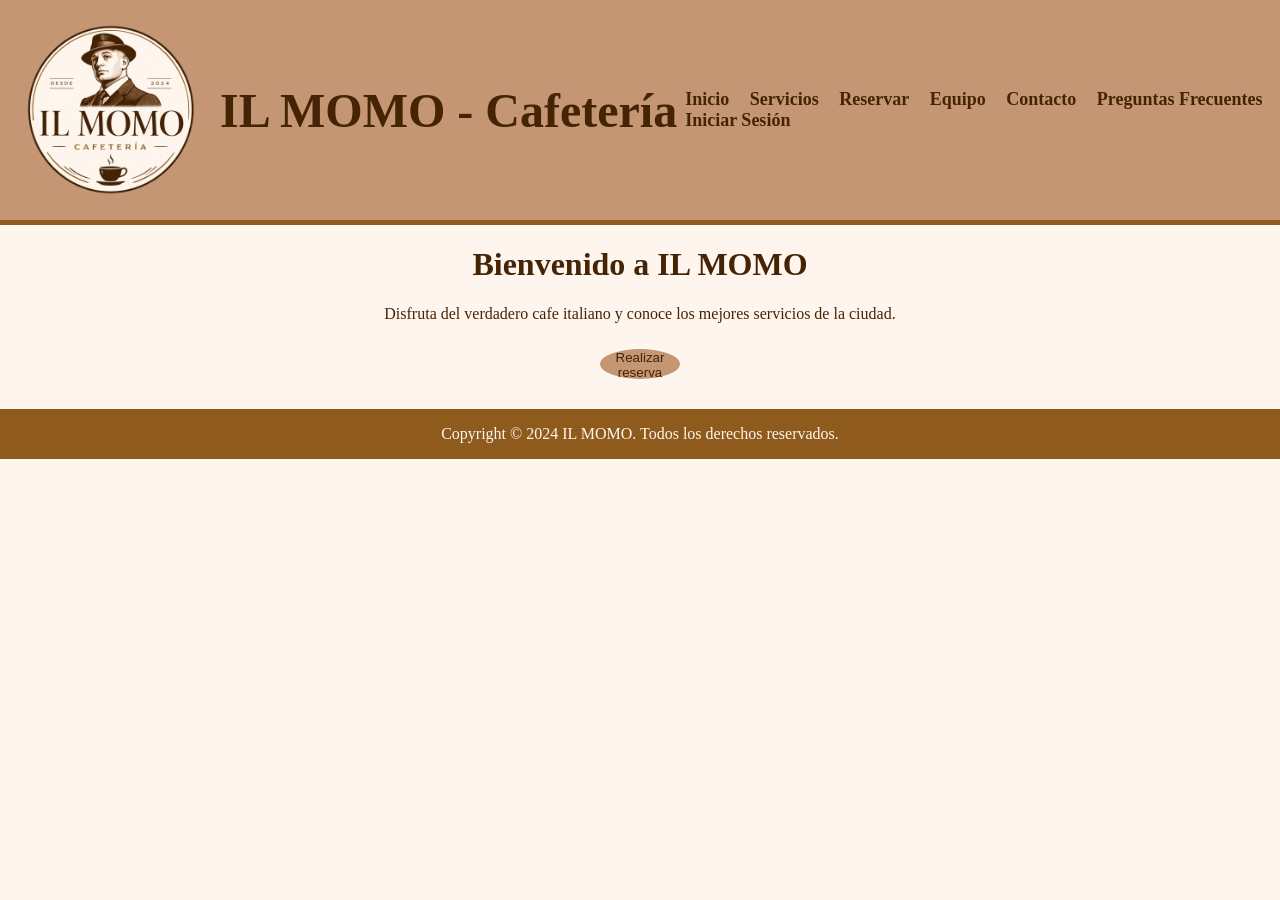
<file: index.html>
<!doctype html>
<html lang="en">
  <head>
    <meta charset="UTF-8" />
    <meta name="viewport" content="width=device-width, initial-scale=1.0" />
    <title>Inicio - Il Momo Cafeteria</title>
    <link
      rel="shortcut icon"
      type="image/x-icon"
      href="./assets/favicon/momo_img.png"
    />
    <link rel="stylesheet" href="./css/style.css" />
  </head>
  <body>
    <header>
      <div id="menu-logo">
        <img src="./assets/favicon/momo_img.png" alt="Il Momo Logo" />
        <h1>IL MOMO - Cafetería</h1>
      </div>
      <div id="menu-links">
        <nav>
          <a href="./index.html">Inicio</a>
          <a href="./pages/servicios.html">Servicios</a>
          <a href="./pages/pedido.html">Reservar</a>
          <a href="./pages/equipo.html">Equipo</a>
          <a href="./pages/contacto.html">Contacto</a>
          <a href="./pages/faq.html">Preguntas Frecuentes</a>
          <a href="./pages/login.html">Iniciar Sesión</a>
        </nav>
      </div>
    </header>

    <main id="index">
      <content>
        <h1>Bienvenido a IL MOMO</h1>
        <p>
          Disfruta del verdadero cafe italiano y conoce los mejores servicios de
          la ciudad.
        </p>
        <button><a href="./pages/pedido.html">Realizar reserva</a></button>
      </content>
    </main>

    <footer>
      <p>Copyright &copy; 2024 IL MOMO. Todos los derechos reservados.</p>
    </footer>
  </body>
</html>
</file>
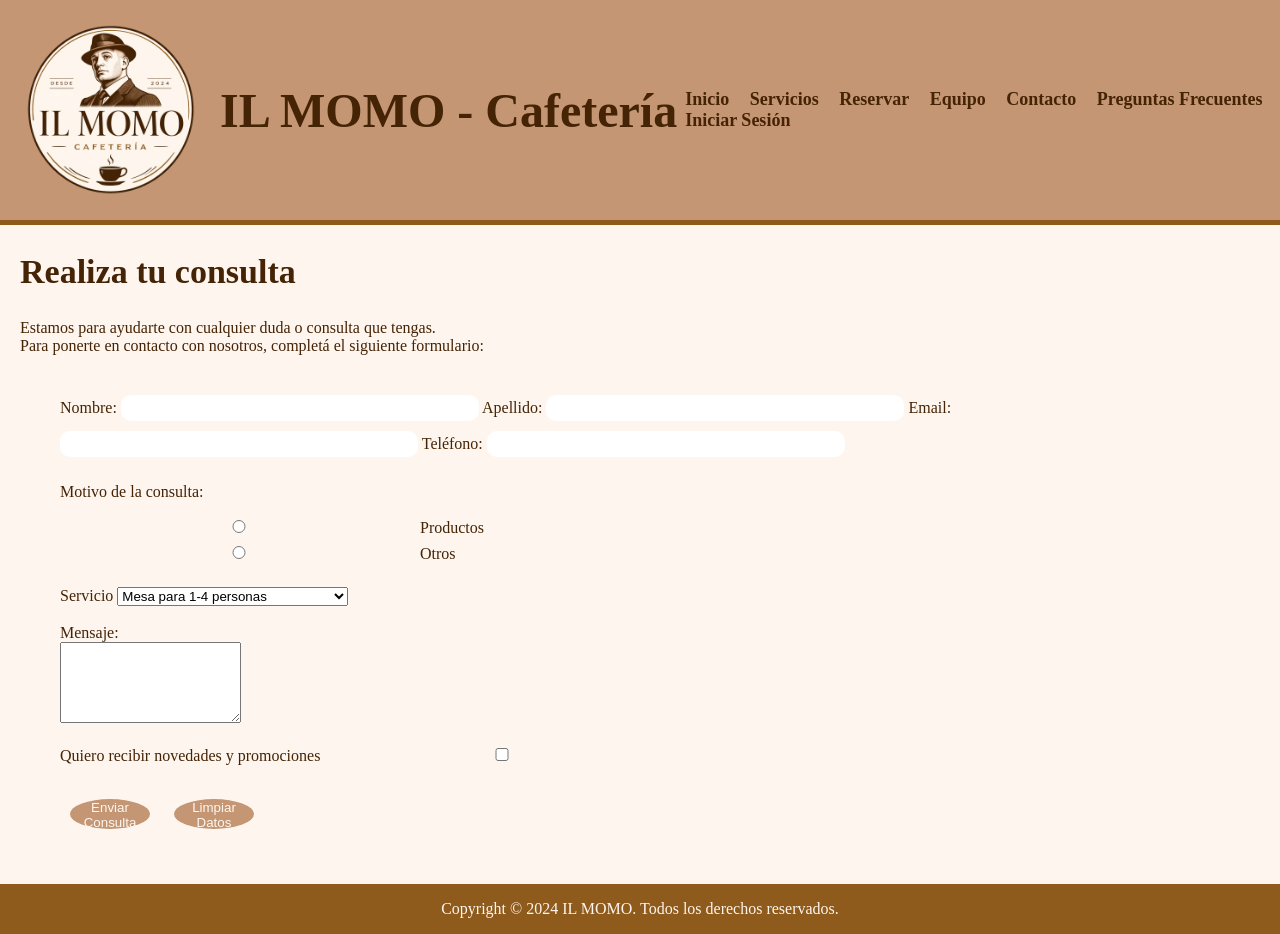
<file: pages/contacto.html>
<!DOCTYPE html>
<html lang="en">
    <head>
        <meta charset="UTF-8" />
        <meta name="viewport" content="width=device-width, initial-scale=1.0" />
        <title>Contacto - Il Momo Cafeteria</title>
        
        <!--Descripcion de busqueda-->
        <meta name="descripcion" content="Contacto directo con Il Momo. ¡Estamos para ayudarte con cualquier duda que tengas!">
        <link rel="shortcut icon" type="image/x-icon" href="../assets/favicon/momo_img.png"/>

        <!--Referencia al archivo de css-->
        <link rel="stylesheet" href="../css/style.css"/>
    </head>
    <body>
        <!--Cabecera de la pagina-->
        <header>
            <div id="menu-logo">
                <img src="../assets/favicon/momo_img.png" alt="Il Momo Logo" />
                <h1>IL MOMO - Cafetería</h1>
            </div>
            <div id="menu-links">
                <nav>
                <a href="../index.html">Inicio</a>
                <a href="../pages/servicios.html">Servicios</a>
                <a href="../pages/pedido.html">Reservar</a>
                <a href="../pages/equipo.html">Equipo</a>
                <a href="../pages/contacto.html">Contacto</a>
                <a href="../pages/faq.html">Preguntas Frecuentes</a>
                <a href="../pages/login.html">Iniciar Sesión</a>
                </nav>
            </div>
        </header>

        <!--Contenido Principal-->
        <main id="contacto">
            <section id="form-reserva">
                <h2>Realiza tu consulta</h2>
                <p>
                    Estamos para ayudarte con cualquier duda o consulta que tengas.
                    <br/>
                    Para ponerte en contacto con nosotros, completá el siguiente formulario:
                </p>
                <form id="reserva">
                    <!--CAMPOS INICIALES-->
                    <label for="nombre">Nombre:</label>
                    <input type="text" id="nombre" name="nombre" required />

                    <label for="apellido">Apellido:</label>
                    <input type="text" id="apellido" name="apellido" required />

                    <label for="email">Email:</label>
                    <input type="email" id="email" name="email" required />

                    <label for="telefono">Teléfono:</label>
                    <input type="tel" id="telefono" name="telefono" />

                    <p>Motivo de la consulta:</p>
                    
                    <input type="radio" id="consulta-producto" name="motivo" required />
                    <label for="consulta-producto">Productos</label>

                    <br />
                    
                    <input type="radio" id="consulta-otro" name="motivo" required />
                    <label for="consulta-otro">Otros</label>
                    
                    <br />
                    <br />

                    <!--OPCIONES-->
                    <label for="servicio">Servicio</label>
                    <select id="servicio">
                        <option>Mesa para 1-4 personas</option>
                        <option>Sector preparado para cumpleaños</option>
                        <option>Mesa en terraza VIP</option>
                    </select>

                    <br />
                    <br />

                    <!--TEXT AREA-->
                    <label for="mensaje">Mensaje:</label>
                    <br />
                    <textarea id="mensaje" name="mensaje" rows="5"></textarea>

                    <br />
                    <br />

                    <label for="newsletter">Quiero recibir novedades y promociones</label>
                    <input type="checkbox" id="newsletter" />

                    <br />
                    <br />

                    <button type="submit" id="enviar">Enviar Consulta</button>

                    <!--BOTON RESET-->
                    <button type="reset" id="limpiar">Limpiar Datos</button>
                </form>
            </section>
        </main>

        <!--Pie de pagina-->
        <footer>
            <p>Copyright &copy; 2024 IL MOMO. Todos los derechos reservados.</p>
        </footer>
    </body>
</html>
</file>
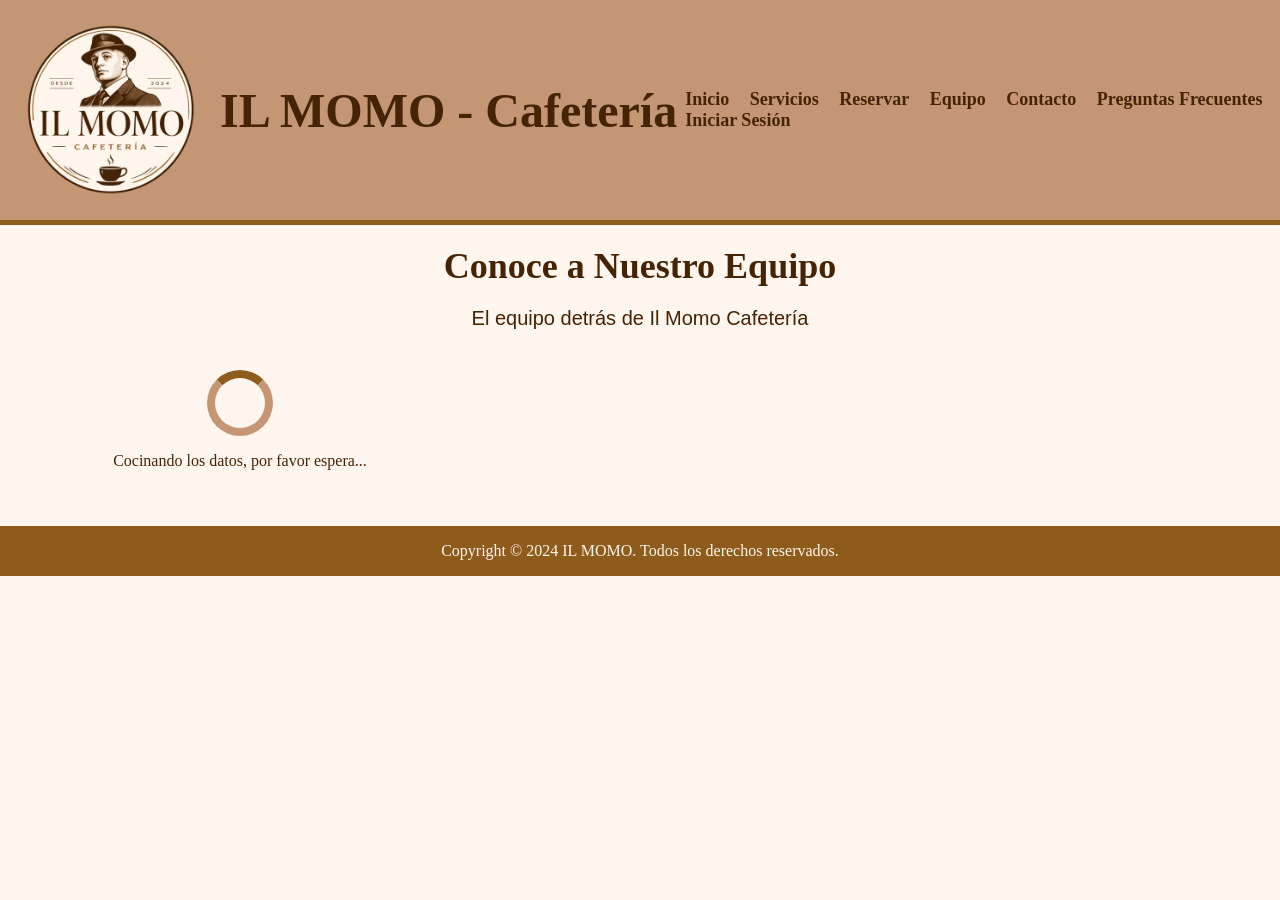
<file: pages/equipo.html>
<!doctype html>
<html lang="es">
  <head>
    <meta charset="UTF-8" />
    <meta name="viewport" content="width=device-width, initial-scale=1.0" />
    <title>Equipo - Il Momo Cafetería</title>
    <link
      rel="shortcut icon"
      type="image/x-icon"
      href="../assets/favicon/momo_img.png"
    />
    <link rel="stylesheet" href="../css/style.css" />
  </head>
  <body>
    <header>
      <div id="menu-logo">
        <img src="../assets/favicon/momo_img.png" alt="Il Momo Logo" />
        <h1>IL MOMO - Cafetería</h1>
      </div>
      <div id="menu-links">
        <nav>
          <a href="../index.html">Inicio</a>
          <a href="../pages/servicios.html">Servicios</a>
          <a href="../pages/pedido.html">Reservar</a>
          <a href="../pages/equipo.html">Equipo</a>
          <a href="../pages/contacto.html">Contacto</a>
          <a href="../pages/faq.html">Preguntas Frecuentes</a>
          <a href="../pages/login.html">Iniciar Sesión</a>
        </nav>
      </div>
    </header>

    <main>
      <section id="contenedor">
        <div class="section-header">
          <h1>Conoce a Nuestro Equipo</h1>
          <p>El equipo detrás de Il Momo Cafetería</p>
        </div>
        <div id="card-container">
          <!-- Las tarjetas del equipo se generarán aquí dinámicamente -->
        </div>
      </section>
    </main>

    <footer>
      <p>Copyright &copy; 2024 IL MOMO. Todos los derechos reservados.</p>
    </footer>

    <script type="module" src="../js/equipo.js"></script>
  </body>
</html>
</file>
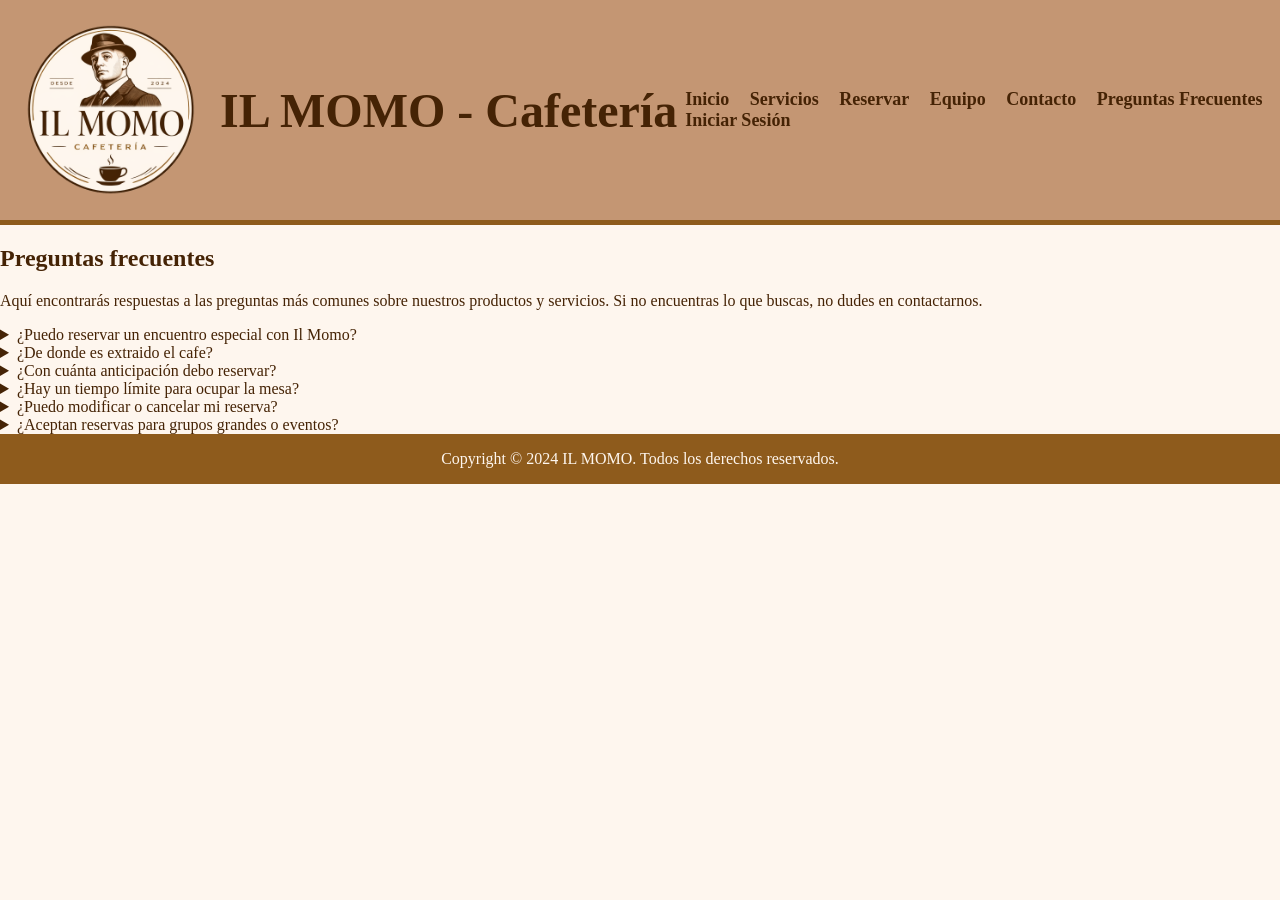
<file: pages/faq.html>
<!DOCTYPE html>
<html lang="en">

<head>
    <meta charset="UTF-8" />
    <meta name="viewport" content="width=device-width, initial-scale=1.0" />
    <title>Preguntas Frecuentes - Il Momo Cafeteria</title>
    <link rel="shortcut icon" type="image/x-icon" href="../assets/favicon/momo_img.png" />
    <link rel="stylesheet" href="../css/style.css" />
    <meta name="descripcion" content="Las preguntas más frecuentes sobre Il Momo - Cafeteria" />
</head>

<body>
    <header>
        <div id="menu-logo">
            <img src="../assets/favicon/momo_img.png" alt="Il Momo Logo" />
            <h1>IL MOMO - Cafetería</h1>
        </div>
        <div id="menu-links">
            <nav>
                <a href="../index.html">Inicio</a>
                <a href="../pages/servicios.html">Servicios</a>
                <a href="../pages/pedido.html">Reservar</a>
                <a href="../pages/equipo.html">Equipo</a>
                <a href="../pages/contacto.html">Contacto</a>
                <a href="../pages/faq.html">Preguntas Frecuentes</a>
                <a href="../pages/login.html">Iniciar Sesión</a>
            </nav>
        </div>
    </header>

    <main>
        <section id="faq">
            <h2>Preguntas frecuentes</h2>
            <p>
                Aquí encontrarás respuestas a las preguntas más comunes sobre nuestros
                productos y servicios. Si no encuentras lo que buscas, no dudes en
                contactarnos.
            </p>

            <details>
                <summary>
                    ¿Puedo reservar un encuentro especial con Il Momo?
                </summary>
                <p>
                    Sí, reservando la Mesa VIP debe pedirlo en los "Detalles de la reserva."<br>
                    Pero esto depende de si Il Momo tiene un espacio en su agenda.
                </p>
            </details>


            <details>
                <summary>
                    ¿De donde es extraido el cafe?
                </summary>
                <p>
                    El café es extraído de las ciudades más costosas de Italia, tales como Venecia, Roma y Florencia.
                </p>
            </details>

            <details>
                <summary>
                    ¿Con cuánta anticipación debo reservar?
                </summary>
                <p>
                    Las mesas se deben reservar con 2 días de anticipación.
                </p>
            </details>

            <details>
                <summary>
                    ¿Hay un tiempo límite para ocupar la mesa?
                </summary>
                <p>
                    Sí, el tiempo de espera es de media hora, luego de ese tiempo, la mesa queda libre y la reserva se
                    pierde.
                </p>
            </details>

            <details>
                <summary>
                    ¿Puedo modificar o cancelar mi reserva?
                </summary>
                <p>
                    Sí, pero no el mismo día de la reserva, debe ser con 1 día de anticipación.
                </p>
            </details>

            <details>
                <summary>
                    ¿Aceptan reservas para grupos grandes o eventos?
                </summary>
                <p>
                    Sí.
                </p>
            </details>

            <footer>
                <p>Copyright &copy; 2024 IL MOMO. Todos los derechos reservados.</p>
            </footer>
</body>

</html>
</file>
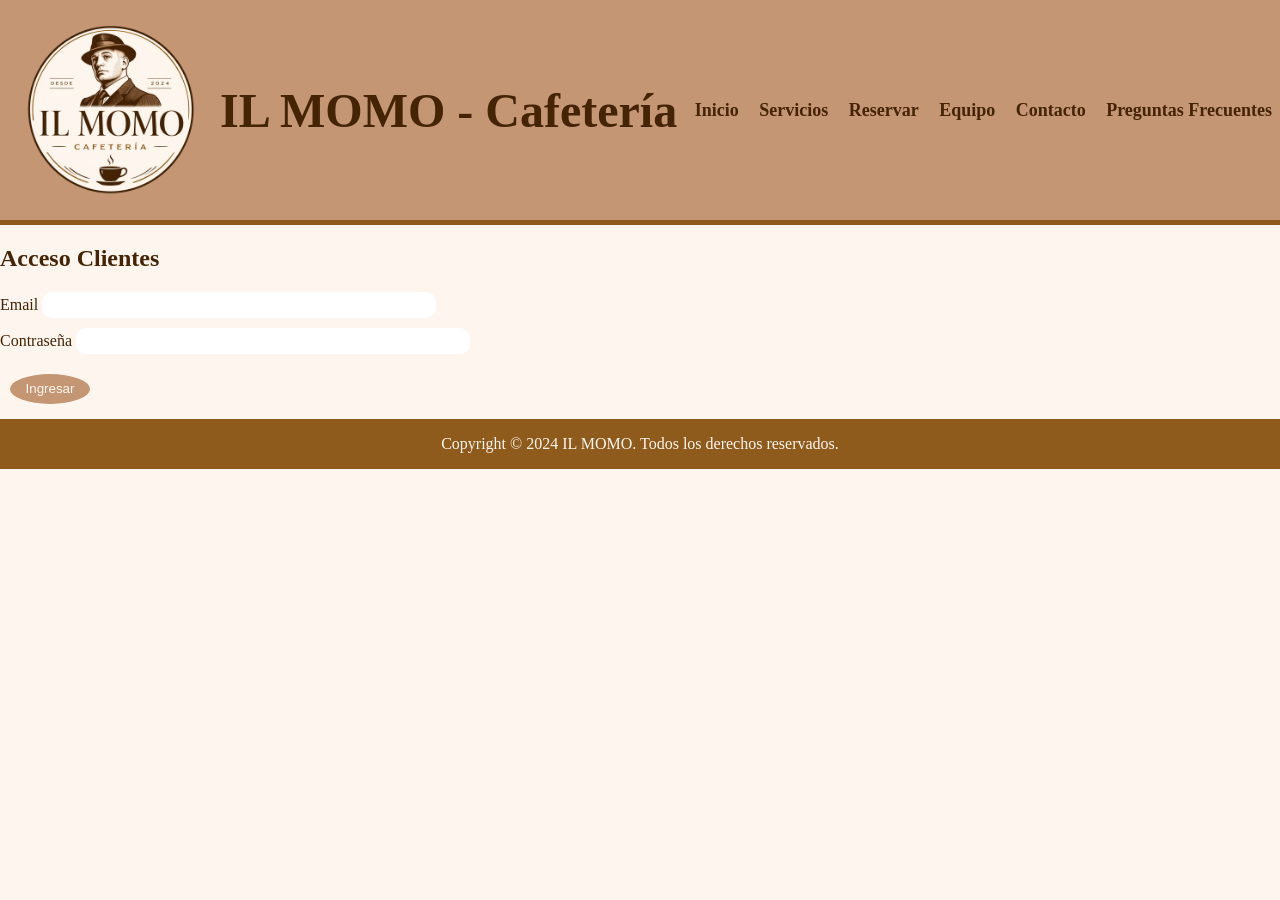
<file: pages/login.html>
<!doctype html>
<html lang="es">
  <head>
    <meta charset="UTF-8" />
    <meta name="viewport" content="width=device-width, initial-scale=1.0" />
    <title>Iniciar Sesión - Il Momo Cafeteria</title>
    <link rel="shortcut icon" type="image/x-icon" href="../assets/favicon/momo_img.png" />
    <link rel="stylesheet" href="../css/style.css" />
    <meta name="descripcion" content="Iniciar Sesión Il Momo - Cafeteria" />
  </head>

  <body>
    <header>
        <div id="menu-logo">
            <img src="../assets/favicon/momo_img.png" alt="Il Momo Logo" />
            <h1>IL MOMO - Cafetería</h1>
        </div>
        <div id="menu-links">
            <nav>
                <a href="../index.html">Inicio</a>
                <a href="../pages/servicios.html">Servicios</a>
                <a href="../pages/pedido.html">Reservar</a>
                <a href="../pages/equipo.html">Equipo</a>
                <a href="../pages/contacto.html">Contacto</a>
                <a href="../pages/faq.html">Preguntas Frecuentes</a>
            </nav>
        </div>
    </header>
    </header>

    <main class="login">
      <form id="formLogin">
        <h2>Acceso Clientes</h2>
        <div>
          <label>Email</label>
          <input type="email" id="email" required />
        </div>
        <div>
          <label>Contraseña</label>
          <input type="password" id="password" required />
        </div>
        <div>
          <button type="submit">Ingresar</button>
        </div>
      </form>
    </main>

    <footer>
      <p>Copyright &copy; 2024 IL MOMO. Todos los derechos reservados.</p>
    </footer>
    <script type="module" src="../js/login.js"></script>
  </body>
</html>
</file>
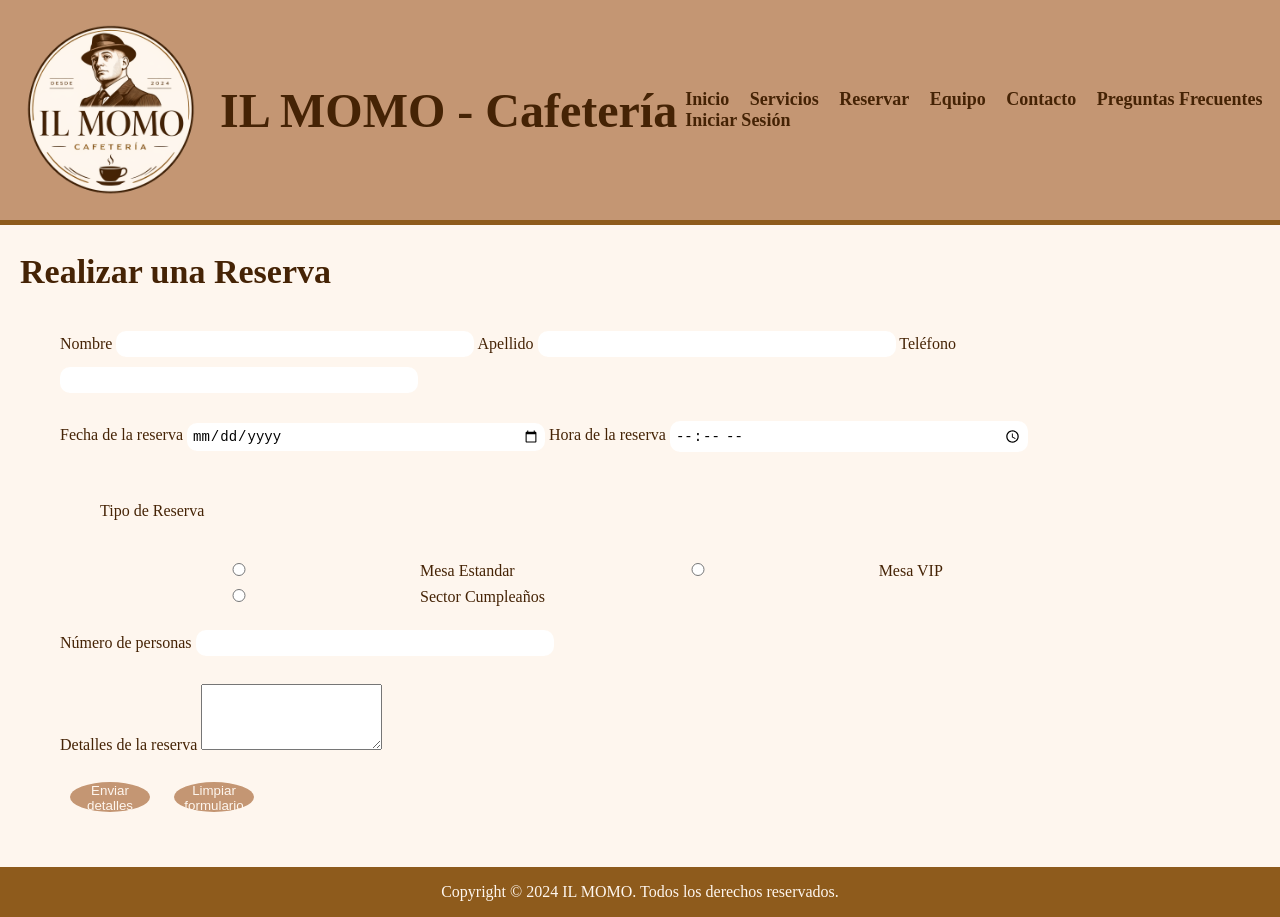
<file: pages/pedido.html>
<!--RESERVA DE MESA-->
<!doctype html>
<html lang="en">
  <head>
    <meta charset="UTF-8" />
    <meta name="viewport" content="width=device-width, initial-scale=1.0" />
    <title>Realizar Reserva - Il Momo Cafeteria</title>
    <link
      rel="shortcut icon"
      type="image/x-icon"
      href="../assets/favicon/momo_img.png"
    />
    <link rel="stylesheet" href="../css/style.css" />
  </head>
  <body>
    <header>
      <div id="menu-logo">
        <img src="../assets/favicon/momo_img.png" alt="Il Momo Logo" />
        <h1>IL MOMO - Cafetería</h1>
      </div>
      <div id="menu-links">
        <nav>
          <a href="../index.html">Inicio</a>
          <a href="../pages/servicios.html">Servicios</a>
          <a href="../pages/pedido.html">Reservar</a>
          <a href="../pages/equipo.html">Equipo</a>
          <a href="../pages/contacto.html">Contacto</a>
          <a href="../pages/faq.html">Preguntas Frecuentes</a>
          <a href="../pages/login.html">Iniciar Sesión</a>
        </nav>
      </div>
    </header>

    <main>
      <section id="form-reserva">
        <h2>Realizar una Reserva</h2>
        <form id="reserva">
          <label for="nombre">Nombre</label>
          <input type="text" id="nombre" name="nombre" required />

          <label for="apellido">Apellido</label>
          <input type="text" id="apellido" name="apellido" required />

          <label for="telefono">Teléfono</label>
          <input type="tel" id="telefono" name="telefono" required />
          <br /><br />
          <label for="fecha">Fecha de la reserva</label>
          <input type="date" id="fecha" name="fecha" required />

          <label for="hora">Hora de la reserva</label>
          <input type="time" id="hora" name="hora" required />

          <p id="reserva">Tipo de Reserva</p>

          <input type="radio" id="mesa-estandar" name="tipo-reserva" />
          <label for="mesa-estandar">Mesa Estandar</label>

          <input type="radio" id="mesa-vip" name="tipo-reserva" />
          <label for="mesa-vip">Mesa VIP</label>

          <input type="radio" id="sector-cumpleaños" name="tipo-reserva" />
          <label for="sector-cumpleaños">Sector Cumpleaños</label>

          <br /><br />
          <label for="personas">Número de personas</label>
          <input
            type="number"
            id="personas"
            name="personas"
            min="1"
            max="10"
            required
          />
          <br /><br />
          <label for="comentarios">Detalles de la reserva</label>
          <textarea id="comentarios" name="comentarios" rows="4"></textarea>
          <br /><br />
          <button type="submit">Enviar detalles</button>
          <button type="reset">Limpiar formulario</button>
        </form>
      </section>
    </main>

    <footer>
      <p>Copyright &copy; 2024 IL MOMO. Todos los derechos reservados.</p>
    </footer>
  </body>
</html>
</file>
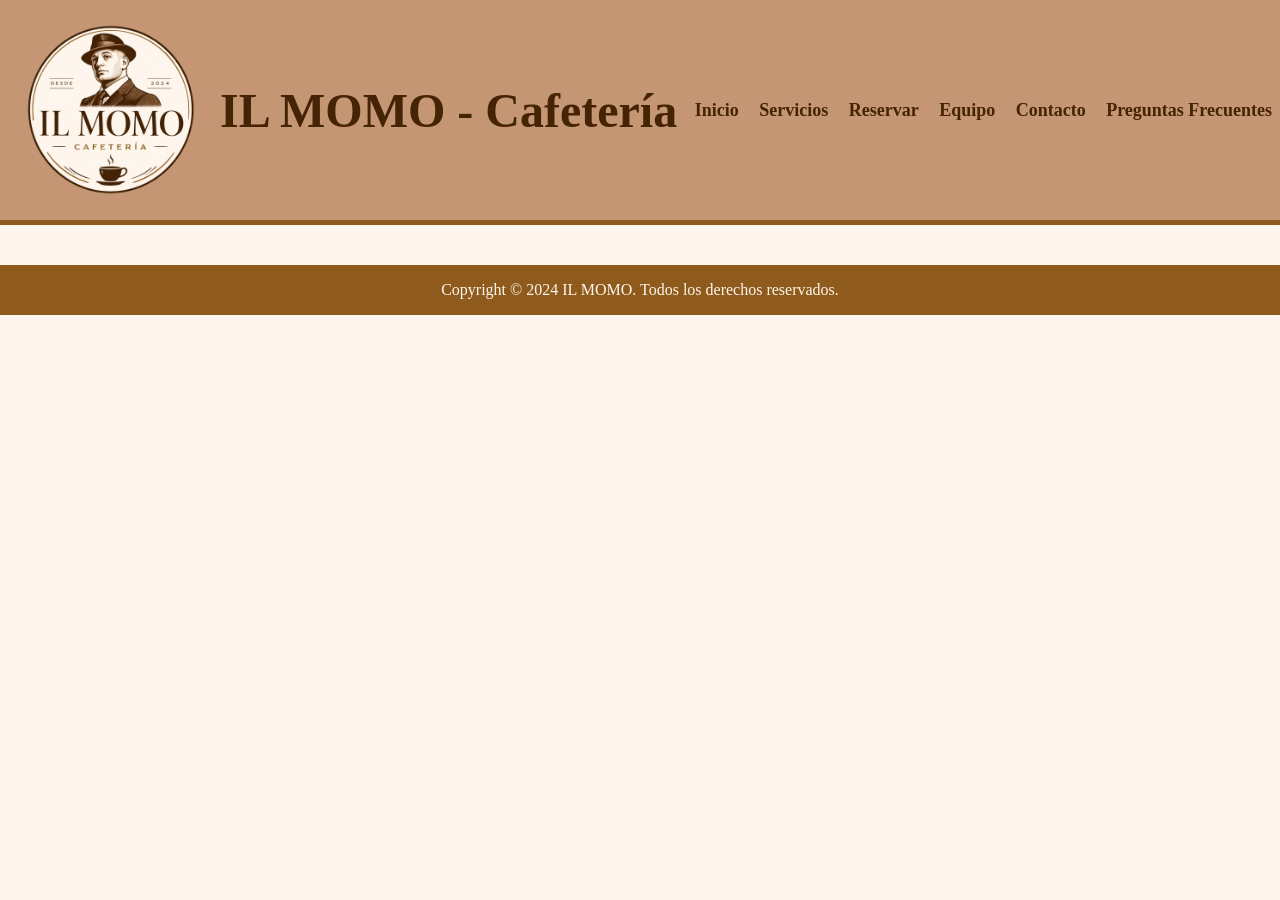
<file: pages/perfil.html>
<!doctype html>
<html lang="es">
  <head>
    <meta charset="UTF-8" />
    <meta name="viewport" content="width=device-width, initial-scale=1.0" />
    <title>Perfil - Il Momo Cafeteria</title>
    <link rel="shortcut icon" type="image/x-icon" href="../assets/favicon/momo_img.png" />
    <link rel="stylesheet" href="../css/style.css" />
    <meta name="descripcion" content="Perfil Il Momo - Cafeteria" />
  </head>

  <body>
    <header>
        <div id="menu-logo">
            <img src="../assets/favicon/momo_img.png" alt="Il Momo Logo" />
            <h1>IL MOMO - Cafetería</h1>
        </div>
        <div id="menu-links">
            <nav>
                <a href="../index.html">Inicio</a>
                <a href="../pages/servicios.html">Servicios</a>
                <a href="../pages/pedido.html">Reservar</a>
                <a href="../pages/equipo.html">Equipo</a>
                <a href="../pages/contacto.html">Contacto</a>
                <a href="../pages/faq.html">Preguntas Frecuentes</a>
            </nav>
        </div>
    </header>

    <div id="card-container"></div>


    <footer>
      <p>Copyright &copy; 2024 IL MOMO. Todos los derechos reservados.</p>
    </footer>

    <script type="module" src="../js/perfil.js"></script>
  </body>
</html>
</file>
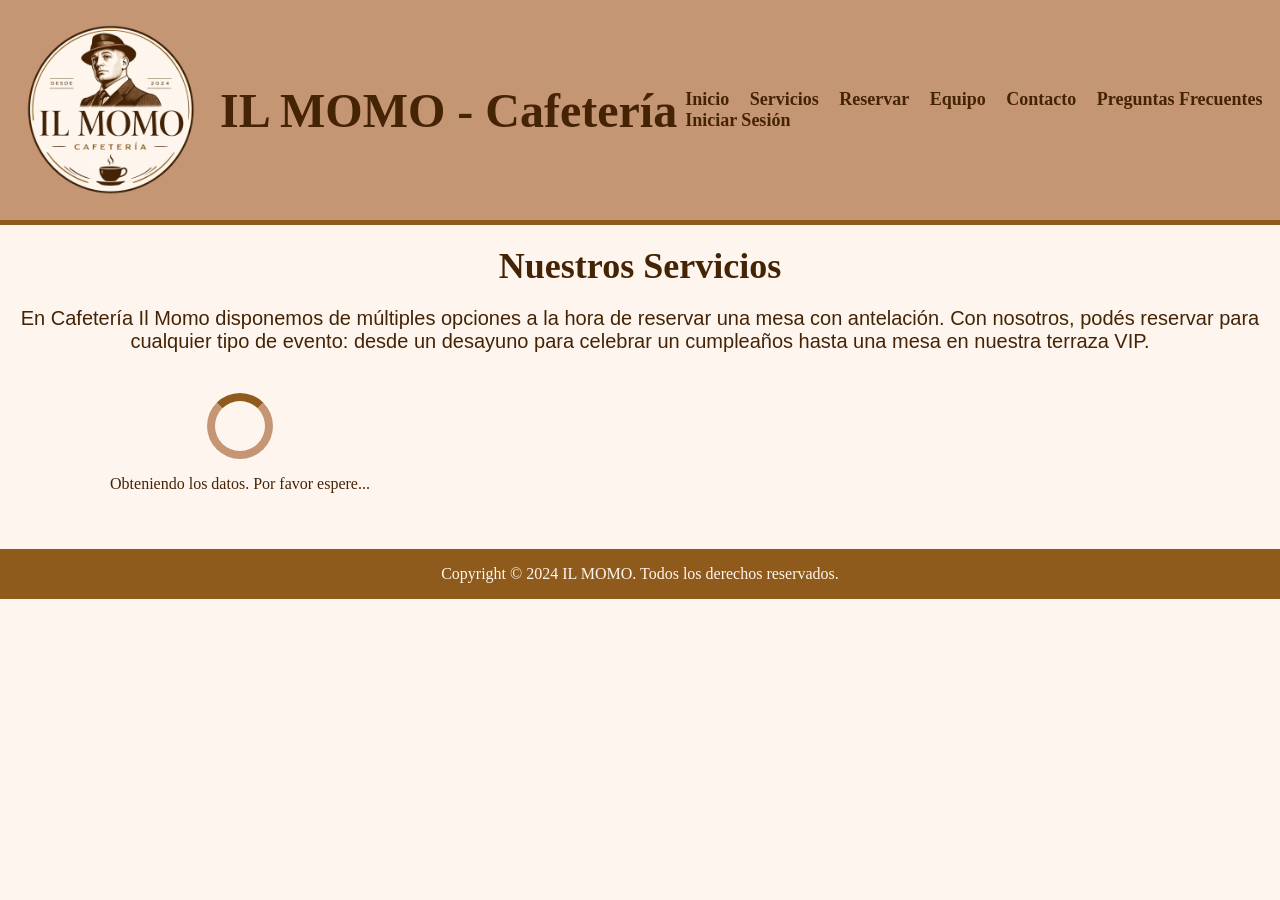
<file: pages/servicios.html>
<!DOCTYPE html>
<html lang="en">
    <head>
        <meta charset="UTF-8" />
        <meta name="viewport" initial-scale=1.0" />
        <title>Servicios - Il Momo Cafeteria</title>
        <meta
            name="description"
            content="Lista de servicios que ofrecemos para reservar en Il Momo"
        />
        <link
            rel="shortcut icon"
            href="../assets/favicon/momo_img.png"
            type="image/x-icon"
        />
        <link rel="stylesheet" href="../css/style.css">
    </head>
    
    <body>
        <header>
            <div id="menu-logo">
                <img src="../assets/favicon/momo_img.png" alt="Il Momo Logo" />
                <h1>IL MOMO - Cafetería</h1>
            </div>
            <div id="menu-links">
                <nav>
                    <a href="../index.html">Inicio</a>
                    <a href="../pages/servicios.html"> Servicios</a>
                    <a href="../pages/pedido.html">Reservar</a>
                    <a href="../pages/equipo.html">Equipo</a>
                    <a href="../pages/contacto.html">Contacto</a>
                    <a href="../pages/faq.html">Preguntas Frecuentes</a>
                    <a href="../pages/login.html">Iniciar Sesión</a>
                </nav>
            </div>
        </header>

        <main>
            <section id="contenedor">
                <div class="section-header">
                    <h1>Nuestros Servicios</h1>
                    <p>
                        En Cafetería Il Momo disponemos de múltiples opciones a la hora de reservar una mesa con antelación. 
                        Con nosotros, podés reservar para cualquier tipo de evento: desde un desayuno para celebrar un cumpleaños hasta una mesa en nuestra terraza VIP.
                    </p>
                </div>

                <div id="card-container"></div>
            </section>
        </main>

        <footer>
            <p>Copyright &copy; 2024 IL MOMO. Todos los derechos reservados.</p>
        </footer>

        <script type="module" src="../js/servicios.js"></script>
    </body>
</html>
</file>
<file: css/style.css>
/* COLORES A USAR */
:root {
  --c-fondo-pagina: #fef6ee;
  --c-letras-titulo: #452305;
  --c-fondo-header: #c49673;
  --c-dorado-hover: #8e5b1c;
}

/* HEADER ESTILO */
/* #region*/
header {
  display: flex;
  align-items: center;
  width: auto;
  background-color: var(--c-fondo-header);
  border-bottom: 5px solid var(--c-dorado-hover);
}

nav a {
  text-decoration: none;
  color: var(--c-letras-titulo);
  font-family: "playfairdisplay", serif;
  font-weight: bold;
  margin: 8px;
}

nav a:hover {
  color: var(--c-dorado-hover);
}

#menu-logo img {
  display: inline-block;
  width: 220px;
  vertical-align: middle;
}

#menu-logo h1 {
  font-size: 48px;
  color: var(--c-letras-titulo);
}

#menu-logo {
  display: flex;
  align-items: center;
}

#menu-links {
  display: flex;
  align-items: center;
  justify-content: flex-end;
  flex: 1;
  font-size: 18px;
}
/* #endregion */

/* MAIN ESTILO */
/* #region*/
html,
body {
  background-color: var(--c-fondo-pagina);
  margin: 0;
}

#index {
  text-align: center;
  margin: 15px;
}

main {
  color: var(--c-letras-titulo);
}

main a {
  text-decoration: none;
  color: var(--c-letras-titulo);
}

main a:hover {
  color: var(--c-dorado-hover);
}
/* #endregion */

/* FOOTER ESTILO*/
/* #region */
footer {
  display: inline-block;
  width: 100%;
  text-align: center;
  background-color: var(--c-dorado-hover);
  color: var(--c-fondo-pagina);
}
/* #endregion */

/*CARD ESTILO EQUIPO*/
/* #region */
.section-header h1 {
  margin: 20px;
  color: var(--c-letras-titulo);
  font-family: "playfairdisplay", serif;
  text-align: center;
  font-size: 36px;
}

.section-header p {
  margin: 20px;
  color: var(--c-letras-titulo);
  font-family: "Helvetica", serif;
  text-align: center;
  font-size: 20px;
}

#card-container {
  display: grid;
  grid-template-columns: repeat(3, 1fr); /* 3 columnas */
  gap: 20px; /* espacio entre tarjetas */
  margin: 20px;
}

.card-equipo {
  background-color: var(--c-fondo-header);
  border: 2px solid var(--c-letras-titulo);
  border-radius: 10px;
  padding: 30px;
  margin: 20px auto;
  width: 380px;
}

.card-equipo img {
  width: 200px;
  height: 200px;
  object-fit: cover;
  border-radius: 150px;
  display: block;
  margin: 0 auto;
}

.card-equipo h1 {
  font-family: "playfairdisplay", serif;
  font-weight: bold;
  margin-top: 10px;
  text-align: center;
}

.card-equipo h2 {
  font-family: "Helvetica", serif;
  font-weight: bold;
  margin-top: 10px;
  text-align: center;
}

.card-equipo h3 {
  font-family: "Helvetica", serif;
  font-weight: bold;
  margin-top: 10px;
  text-align: center;
  text-decoration: underline;
}

.card-equipo p {
  font-family: "Helvetica", serif;
  font-weight: normal;
  text-align: center;
}
/* #endregion */

/* form-reserva de pedido.html */
/* #region */
#form-reserva h2 {
  font-size: 34px;
}
#form-reserva {
  flex-direction: column;
  align-items: center;
  margin: 20px;
}

#reserva {
  margin: 40px;
}
/* #endregion */

/* loader */
.loader-container {
  display: flex;
  flex-direction: column;
  align-items: center;
  padding: 20px;
  width: 100%;
}

.loader {
  border: 8px solid var(--c-fondo-header);
  border-top: 8px solid var(--c-dorado-hover);
  border-radius: 50%;
  width: 50px;
  height: 50px;
  animation: spin 1s linear infinite;
}

@keyframes spin {
  0% {
    transform: rotate(0deg);
  }
  100% {
    transform: rotate(360deg);
  }
}

/* Boton MAS INFO */
.btn-info {
  background-color: var(--c-fondo-pagina);
  border-color: var(--c-letras-titulo);
  color: var(--c-letras-titulo);
}

.btn-info:hover {
  background-color: var(--c-dorado-hover);
  color: var(--c-fondo-pagina);
}

.servicio-full img {
  width: 250px;
  height: 250px;
}

button{
    background-color: var(--c-fondo-header);
    color: var(--c-fondo-pagina);
    margin-right: 10px;
    margin-left: 10px;
    margin-bottom: 15px;
    margin-top: 10px;
    width: 80px;
    height: 30px;
    border: none;
    border-radius: 50%;
    background-size: cover;
    background-position: center;
    cursor: pointer;
}

button:hover{
  transform: scale(1.02);
  color: var(--c-dorado-hover);
}

input {
  width: 30%;
  padding: 5px;
  border-radius: 10px;
  border: 1px solid var(--color-letras);
  font-size: 14px;
  margin-bottom: 10px;
}

.cardPerfil img{
  width: 200px;
  height: 200px;
  object-fit: cover;
  border-radius: 150px;
  display: block;
  margin: 0 auto;
}
.cardPerfil{
  color: var(--c-fondo-pagina);
  background-color: var(--c-fondo-header);
  border-radius: 10px;
  padding: 10px;
  font-size: large;
}
</file>
